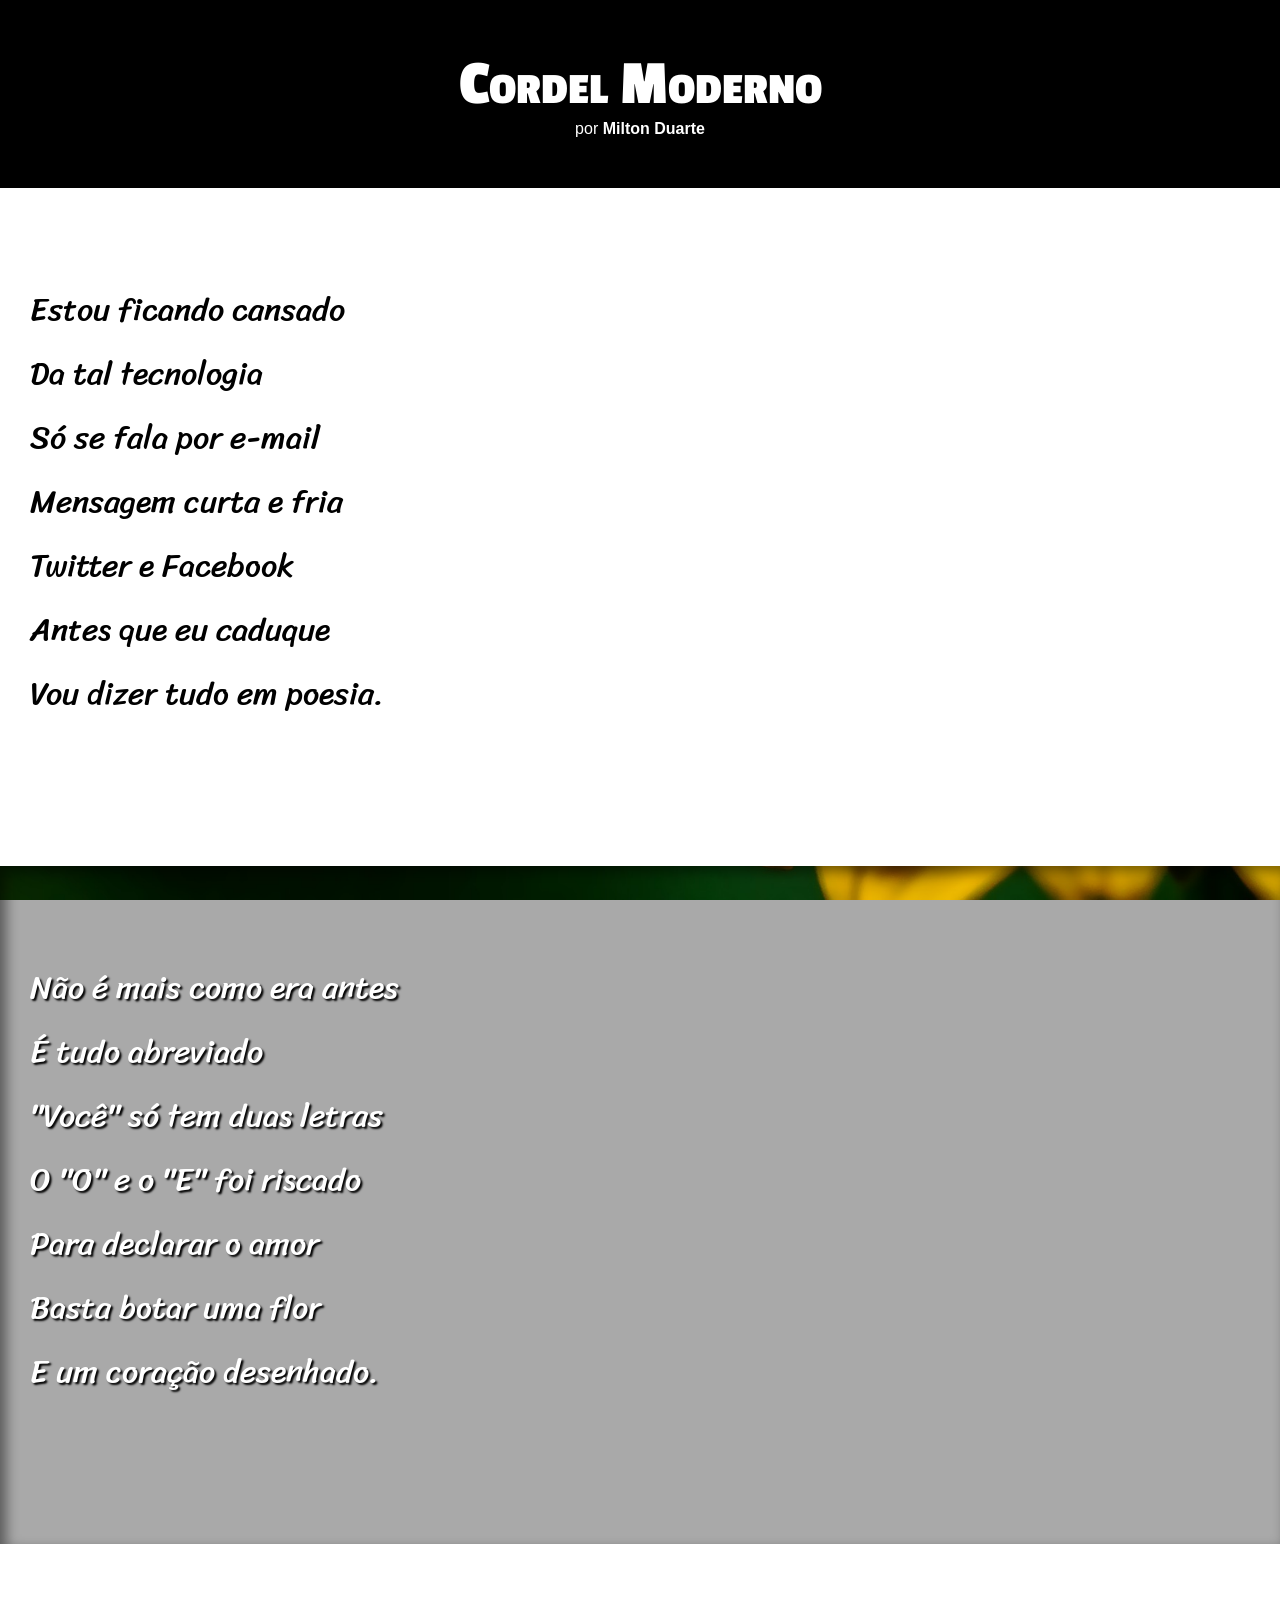
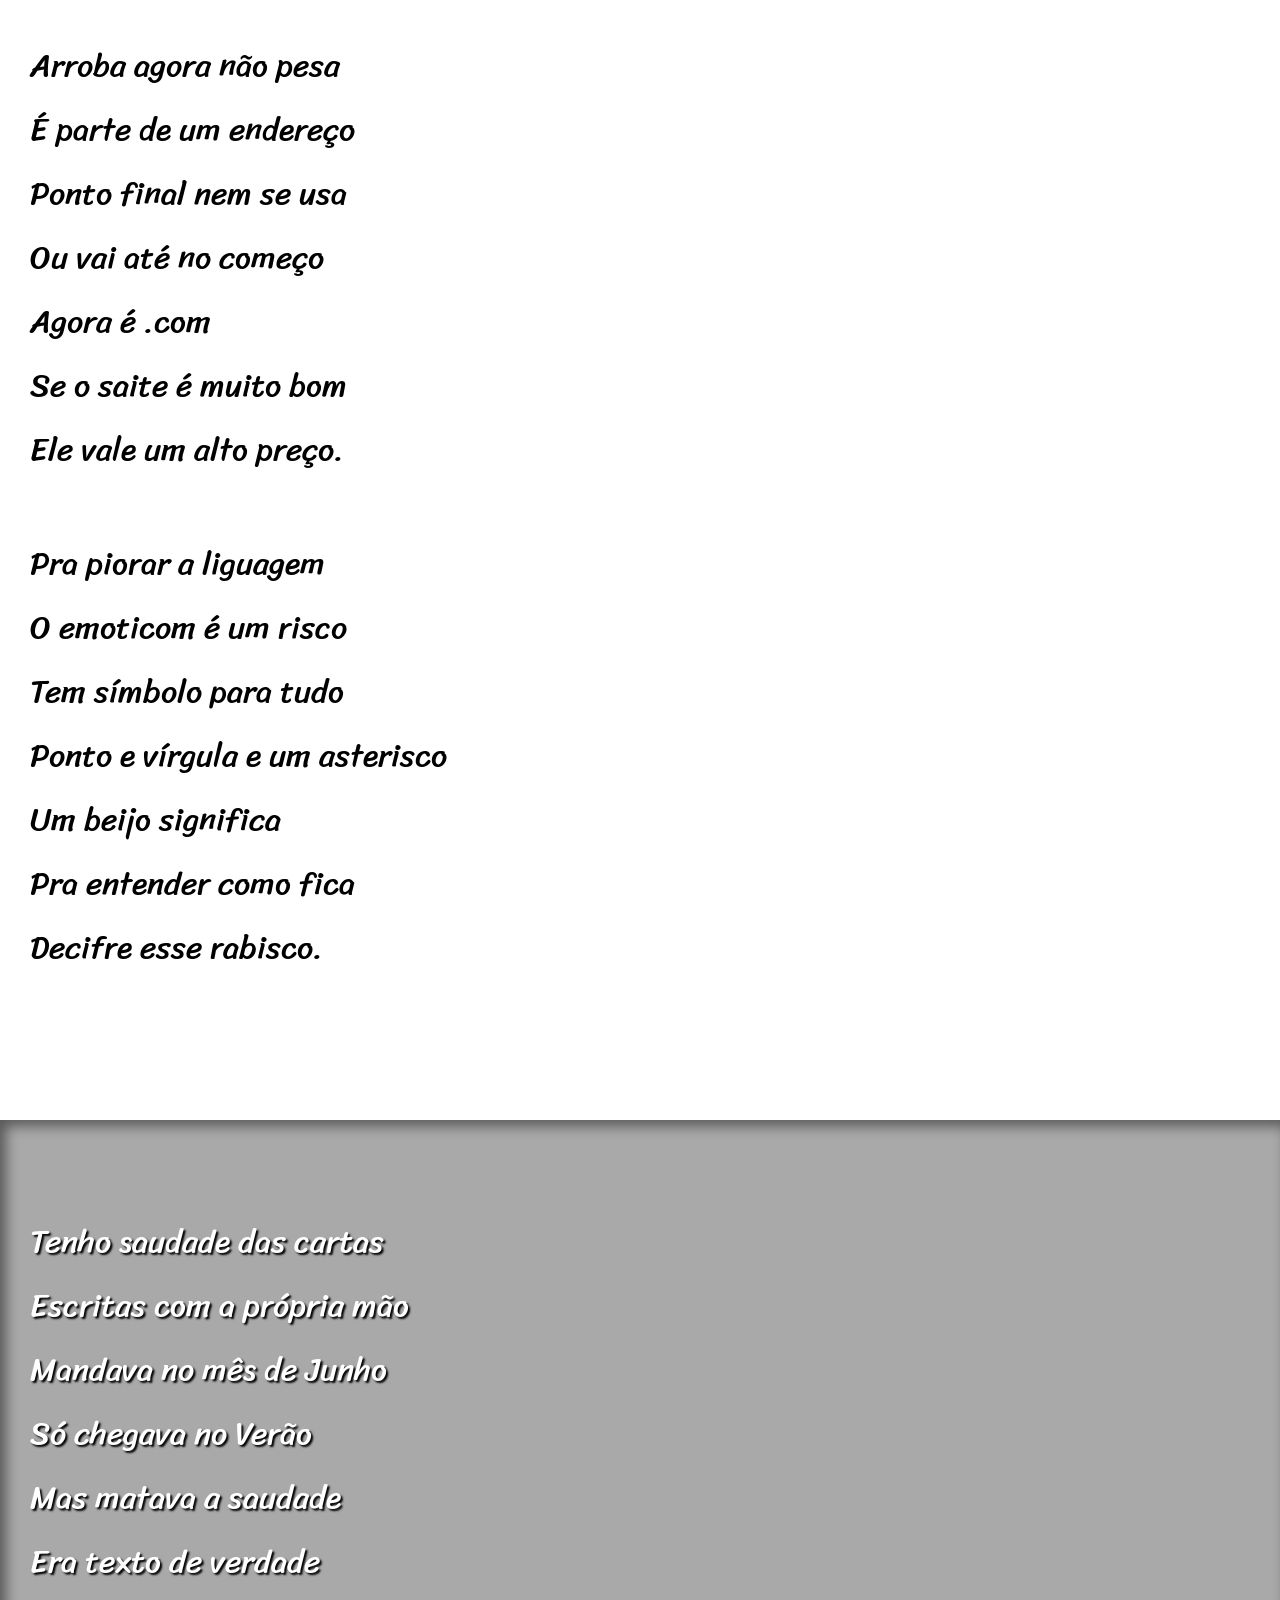
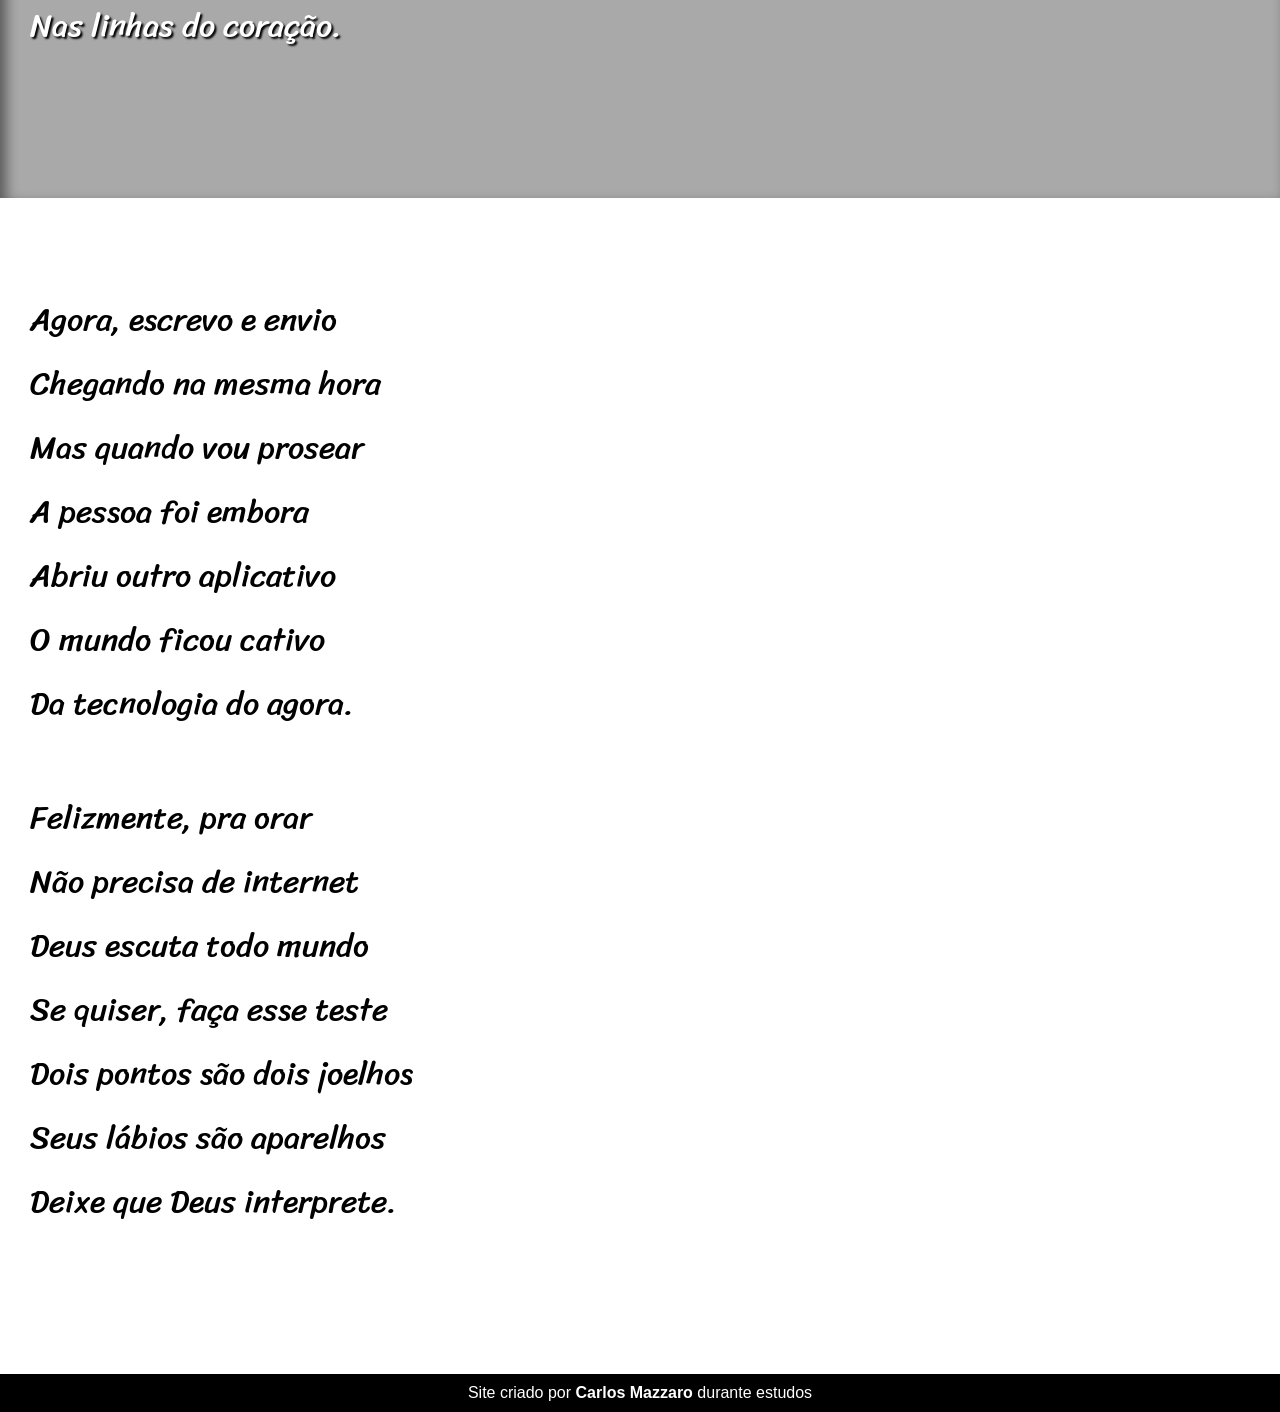
<file: desafios/modulo-03/d012/index.html>
<!DOCTYPE html>
<html lang="pt-br">
<head>
    <meta charset="UTF-8">
    <meta name="viewport" content="width=device-width, initial-scale=1.0">
    <title>Cordel Moderno</title>
    <link rel="stylesheet" href="estilos/style.css">
</head>
<body>
    <header>
        <h1>Cordel Moderno</h1>
        <p>por <a href="https://www.recantodasletras.com.br/poesias/3186743" type="external" target="_blank">Milton Duarte</a></p>
    </header>
    <main>
        <section class="normal">
            <p>
                Estou ficando cansado <br>
                Da tal tecnologia <br>
                Só se fala por e-mail <br>
                Mensagem curta e fria <br>
                Twitter e Facebook <br>
                Antes que eu caduque <br>
                Vou dizer tudo em poesia.
            </p>
        </section>

        

        <section class="imagem" id="img01">
            <p>
                Não é mais como era antes <br>
                É tudo abreviado <br>
                "Você" só tem duas letras <br>
                O "O" e o "E" foi riscado <br>
                Para declarar o amor <br>
                Basta botar uma flor <br>
                E um coração desenhado.
            </p>
        </section>

        

        <section class="normal">
            <p>
                Arroba agora não pesa <br>
                É parte de um endereço <br>
                Ponto final nem se usa <br>
                Ou vai até no começo <br>
                Agora é .com <br>
                Se o saite é muito bom <br>
                Ele vale um alto preço. <br>
            </p>
            <p>
                Pra piorar a liguagem <br>
                O emoticom é um risco <br>
                Tem símbolo para tudo <br>
                Ponto e vírgula e um asterisco <br>
                Um beijo significa <br>
                Pra entender como fica <br>
                Decifre esse rabisco.
            </p>
        </section>

        

        <section class="imagem" id="img02">
            <p>
                Tenho saudade das cartas <br>
                Escritas com a própria mão <br>
                Mandava no mês de Junho <br>
                Só chegava no Verão <br>
                Mas matava a saudade <br>
                Era texto de verdade <br>
                Nas linhas do coração.
            </p>
        </section>

        

        <section class="normal">
            <p>
                Agora, escrevo e envio <br>
                Chegando na mesma hora <br>
                Mas quando vou prosear <br>
                A pessoa foi embora <br>
                Abriu outro aplicativo <br>
                O mundo ficou cativo <br>
                Da tecnologia do agora. <br>
            </p>
            <p>
                Felizmente, pra orar <br>
                Não precisa de internet <br>
                Deus escuta todo mundo <br>
                Se quiser, faça esse teste <br>
                Dois pontos são dois joelhos <br>
                Seus lábios são aparelhos <br>
                Deixe que Deus interprete.
            </p>
        </section>
    </main>
    <footer>
        <p>Site criado por <a href="https://github.com/cemazzaro" target="_blank">Carlos Mazzaro</a> durante estudos</p>
    </footer>
    
</body>
</html>
</file>
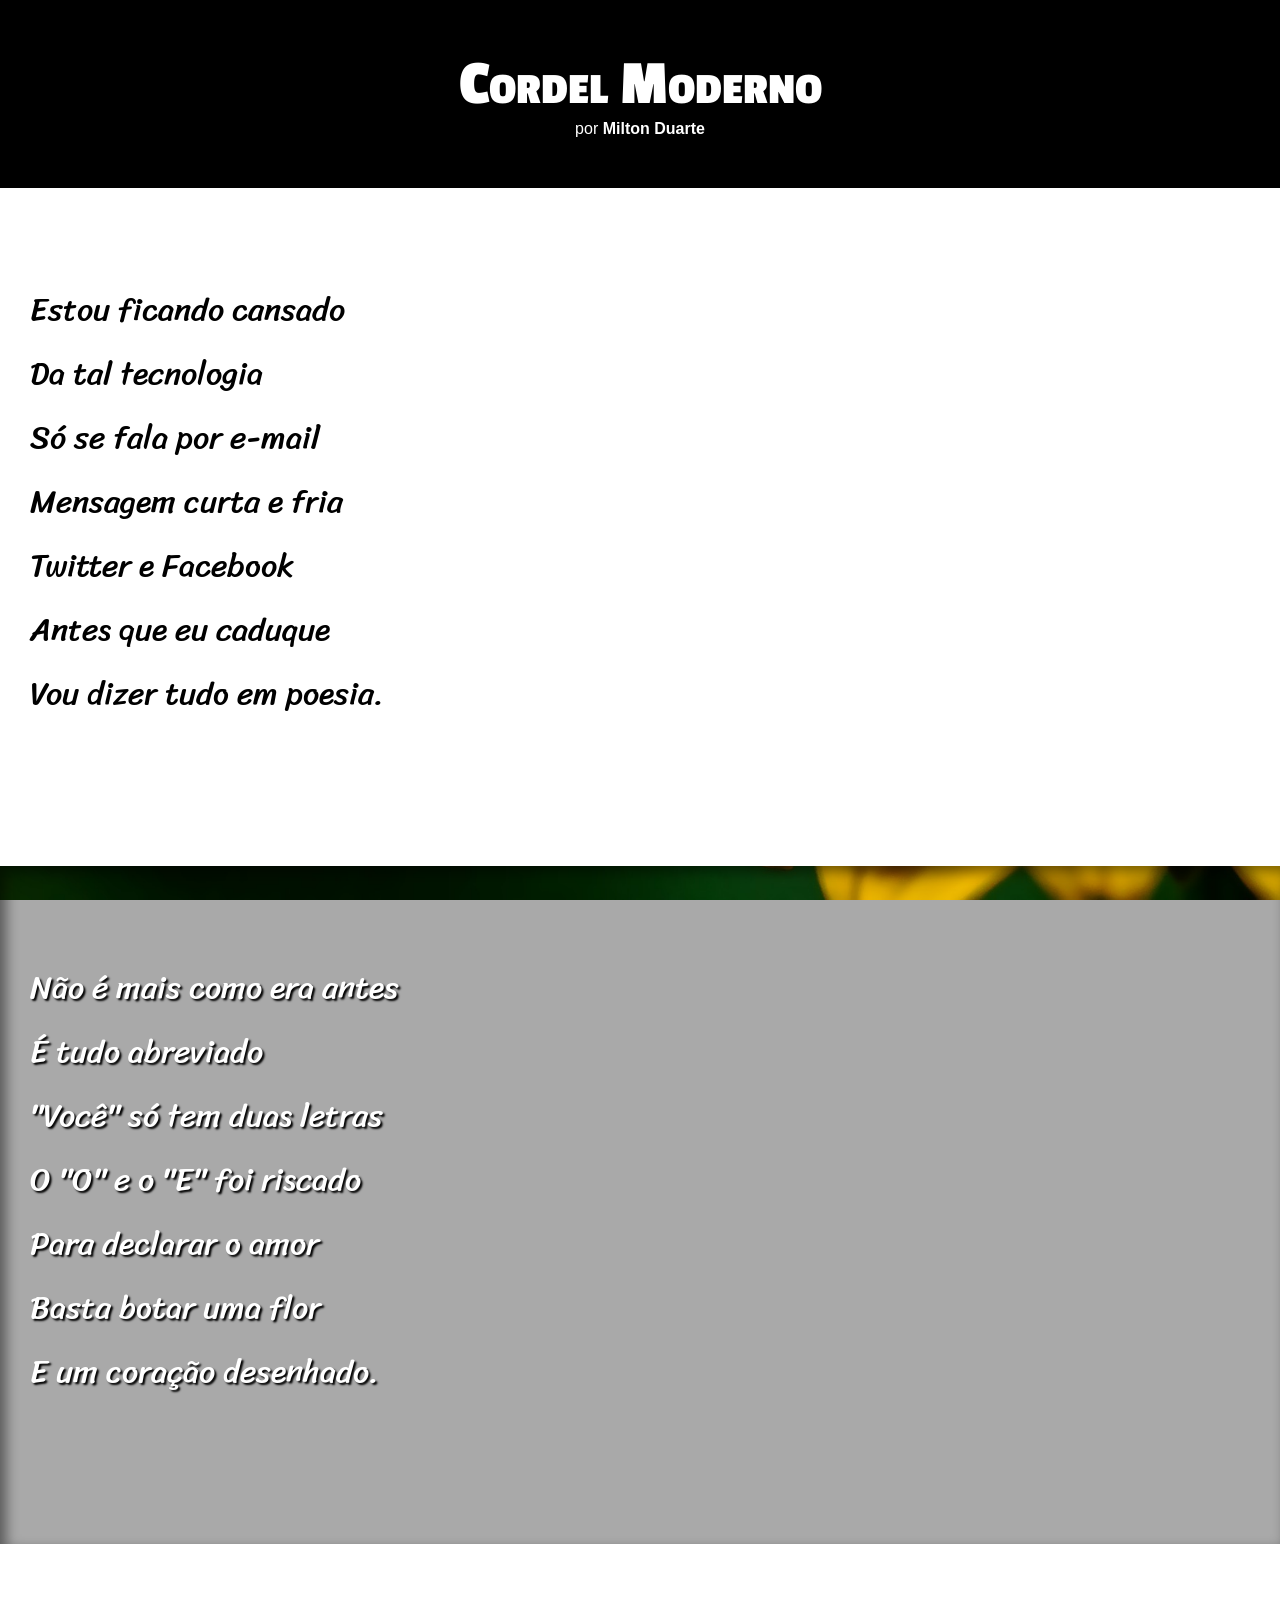
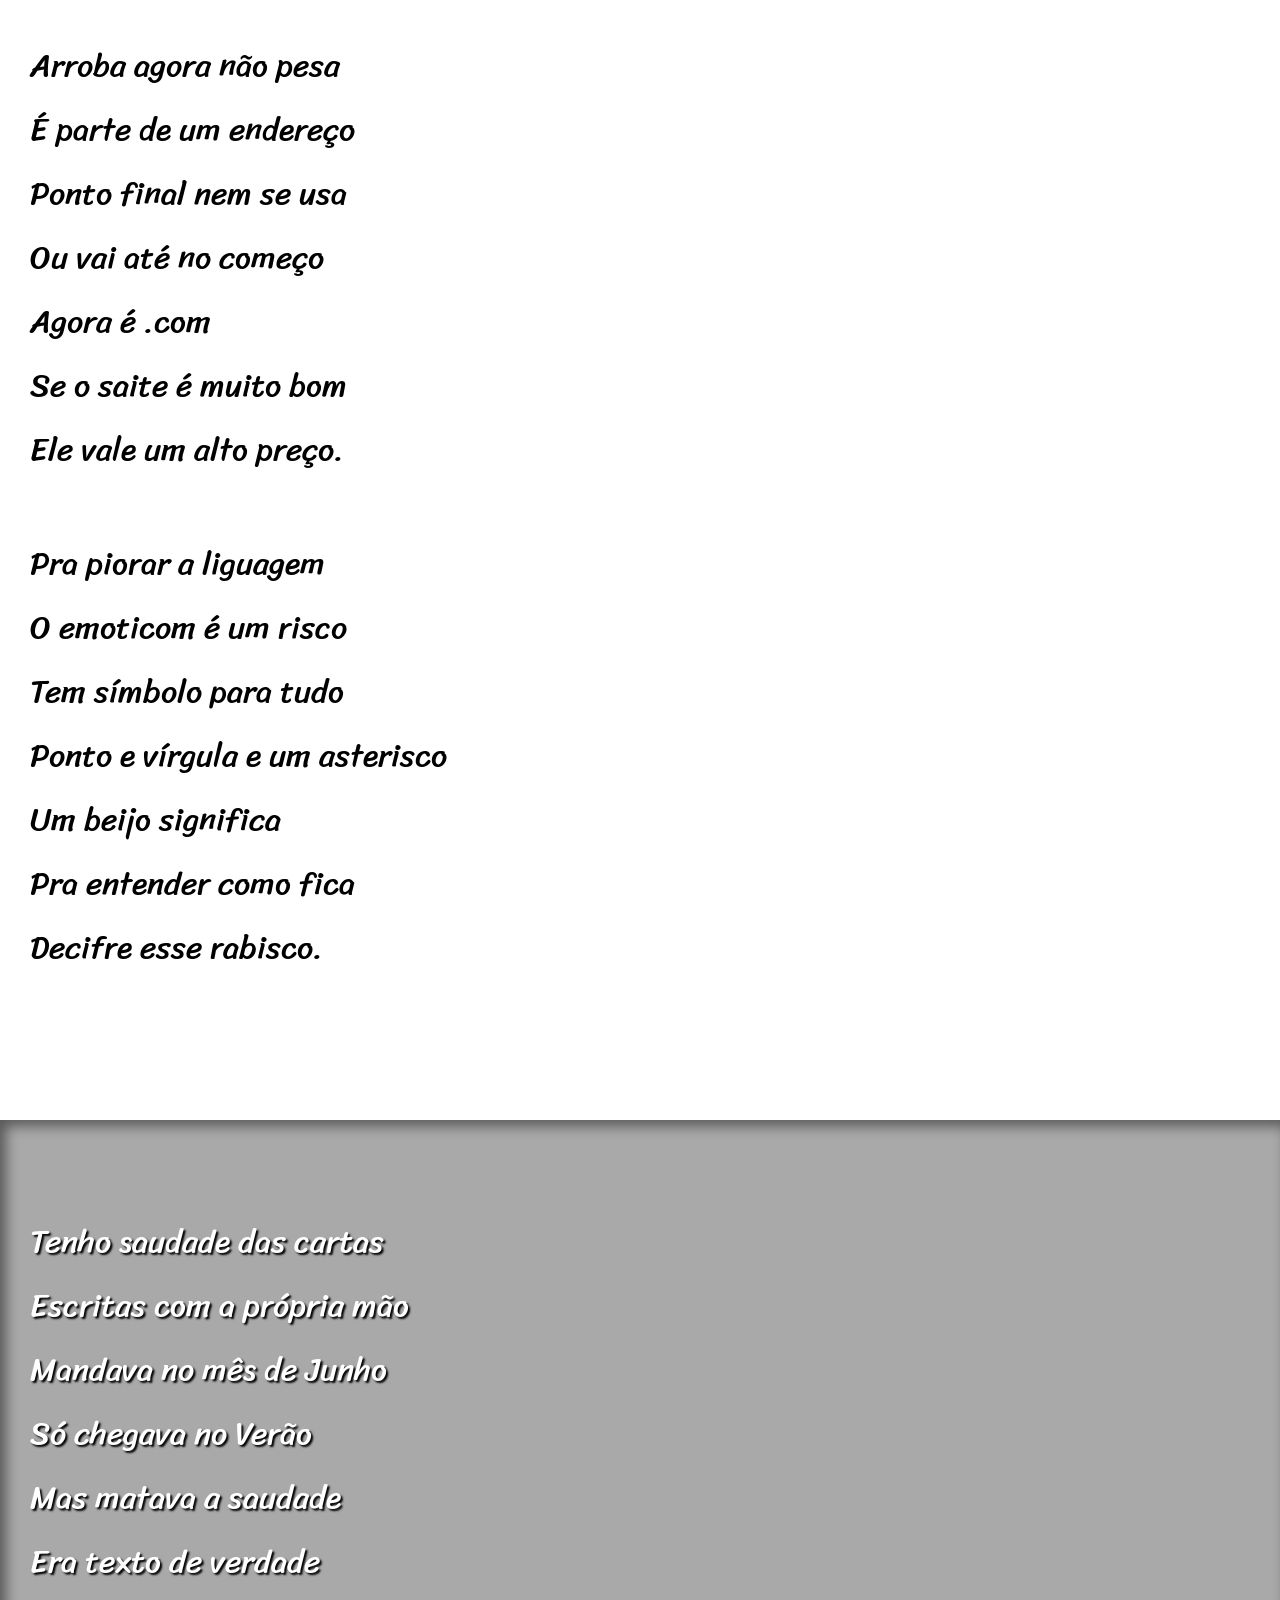
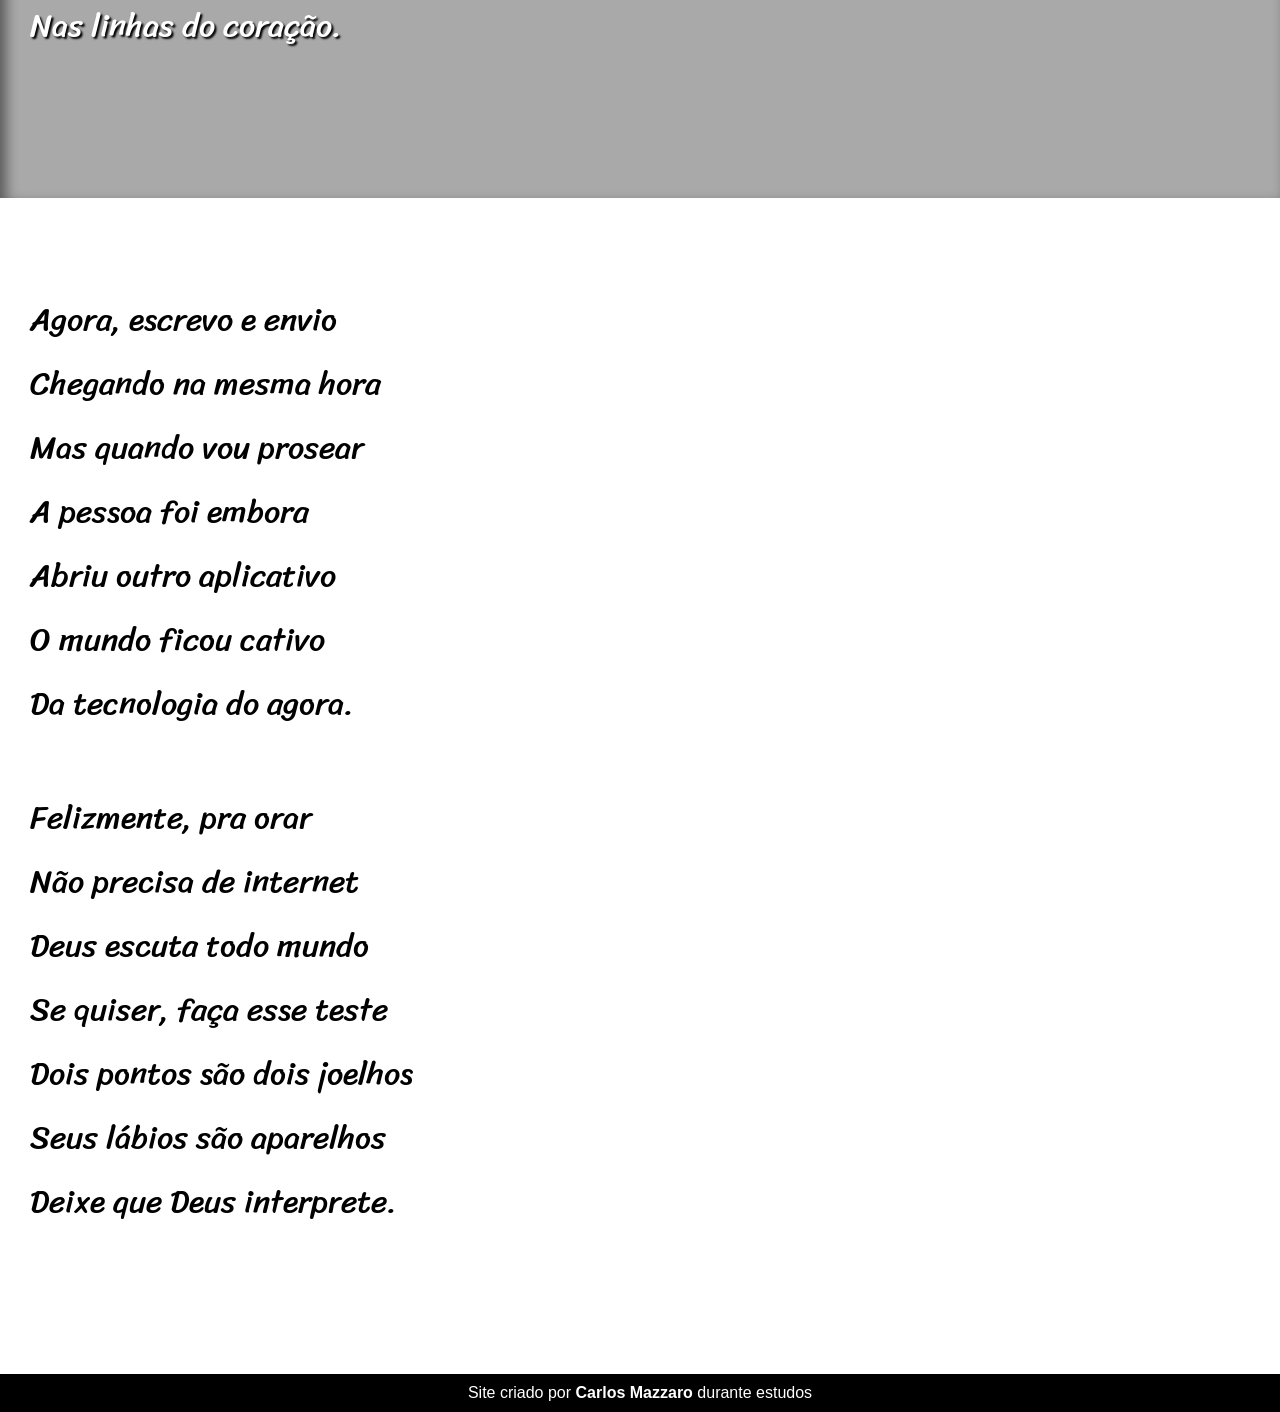
<file: desafios/modulo-03/d012/cordel.html>
<!DOCTYPE html>
<html lang="pt-br">
<head>
    <meta charset="UTF-8">
    <meta name="viewport" content="width=device-width, initial-scale=1.0">
    <title>Cordel Moderno</title>
    <link rel="stylesheet" href="style.css">
</head>
<body>
    <header>
        <h1>Cordel Moderno</h1>
        <p>por <a href="https://www.recantodasletras.com.br/poesias/3186743" type="external" target="_blank">Milton Duarte</a></p>
    </header>
    <main>
        <section class="normal">
            <p>
                Estou ficando cansado <br>
                Da tal tecnologia <br>
                Só se fala por e-mail <br>
                Mensagem curta e fria <br>
                Twitter e Facebook <br>
                Antes que eu caduque <br>
                Vou dizer tudo em poesia.
            </p>
        </section>

        

        <section class="imagem" id="img01">
            <p>
                Não é mais como era antes <br>
                É tudo abreviado <br>
                "Você" só tem duas letras <br>
                O "O" e o "E" foi riscado <br>
                Para declarar o amor <br>
                Basta botar uma flor <br>
                E um coração desenhado.
            </p>
        </section>

        

        <section class="normal">
            <p>
                Arroba agora não pesa <br>
                É parte de um endereço <br>
                Ponto final nem se usa <br>
                Ou vai até no começo <br>
                Agora é .com <br>
                Se o saite é muito bom <br>
                Ele vale um alto preço. <br>
            </p>
            <p>
                Pra piorar a liguagem <br>
                O emoticom é um risco <br>
                Tem símbolo para tudo <br>
                Ponto e vírgula e um asterisco <br>
                Um beijo significa <br>
                Pra entender como fica <br>
                Decifre esse rabisco.
            </p>
        </section>

        

        <section class="imagem" id="img02">
            <p>
                Tenho saudade das cartas <br>
                Escritas com a própria mão <br>
                Mandava no mês de Junho <br>
                Só chegava no Verão <br>
                Mas matava a saudade <br>
                Era texto de verdade <br>
                Nas linhas do coração.
            </p>
        </section>

        

        <section class="normal">
            <p>
                Agora, escrevo e envio <br>
                Chegando na mesma hora <br>
                Mas quando vou prosear <br>
                A pessoa foi embora <br>
                Abriu outro aplicativo <br>
                O mundo ficou cativo <br>
                Da tecnologia do agora. <br>
            </p>
            <p>
                Felizmente, pra orar <br>
                Não precisa de internet <br>
                Deus escuta todo mundo <br>
                Se quiser, faça esse teste <br>
                Dois pontos são dois joelhos <br>
                Seus lábios são aparelhos <br>
                Deixe que Deus interprete.
            </p>
        </section>
    </main>
    <footer>
        <p>Site criado por <a href="https://github.com/cemazzaro" target="_blank">Carlos Mazzaro</a> durante estudos</p>
    </footer>
    
</body>
</html>
</file>
<file: desafios/modulo-03/d012/estilos/style.css>
@charset "UTF-8";

@import url('https://fonts.googleapis.com/css2?family=Passion+One:wght@400;700;900&display=swap');

@import url('https://fonts.googleapis.com/css2?family=Sriracha&display=swap');

:root{
    --font1: Verdana, Geneva, Tahoma, sans-serif;
    --font2: "Passion One", sans-serif;
    --font3: "Sriracha", cursive;
}
* {
    margin: 0px;
    padding: 0px;

}
html, body {
    min-height: 100vh;
    background-color: darkgray;
    font-family: var(--font1);
}
header {
    background-color: black;
    color: white;
    text-align: center;

}
header > h1{
    padding-top: 50px;
    font-variant: small-caps;
    font-family: var(--font2);
    font-size: 4em;
}
header > p {
    padding-bottom: 50px;
}
a{
    color: white;
    text-decoration: none;
    font-weight: bolder;
}
a:hover{
    text-decoration: underline;
}
section{
    padding-top: 10vh;
    padding-bottom: 10vh;
    line-height: 2em;
    padding-left: 30px;
    font-family: var(--font3);
    font-size: 2em;
}
section > p{
    padding-bottom: 50px;
}
section.normal{
    background-color: white;
    color: black;
}
section.imagem{
    background-color: rgb(34, 34, 34);
    color: white;
    box-shadow: inset 6px 6px 13px 0px rgba(0, 0, 0, 0.479);
    background-size: cover;
    background-attachment: fixed;
}
section.imagem > p{
    display: inline-block;
    background-color: rgba(0, 0, 0, 0);
    text-shadow: 2px 2px 2px rgb(0, 0, 0);
}
section#img01{
    background-image: url(imagens/background001.jpg);
    background-position: right center;
}
section#img02{
    background-image: url(imagens/background002.jpg);
    background-position: right center;
}
footer{
    background-color: black;
    color: white;
    text-align: center;
    padding: 10px;
    font-family: var(--font1);
}
</file>
<file: desafios/modulo-03/d012/style.css>
@charset "UTF-8";

@import url('https://fonts.googleapis.com/css2?family=Passion+One:wght@400;700;900&display=swap');

@import url('https://fonts.googleapis.com/css2?family=Sriracha&display=swap');

:root{
    --font1: Verdana, Geneva, Tahoma, sans-serif;
    --font2: "Passion One", sans-serif;
    --font3: "Sriracha", cursive;
}
* {
    margin: 0px;
    padding: 0px;

}
html, body {
    min-height: 100vh;
    background-color: darkgray;
    font-family: var(--font1);
}
header {
    background-color: black;
    color: white;
    text-align: center;

}
header > h1{
    padding-top: 50px;
    font-variant: small-caps;
    font-family: var(--font2);
    font-size: 4em;
}
header > p {
    padding-bottom: 50px;
}
a{
    color: white;
    text-decoration: none;
    font-weight: bolder;
}
a:hover{
    text-decoration: underline;
}
section{
    padding-top: 10vh;
    padding-bottom: 10vh;
    line-height: 2em;
    padding-left: 30px;
    font-family: var(--font3);
    font-size: 2em;
}
section > p{
    padding-bottom: 50px;
}
section.normal{
    background-color: white;
    color: black;
}
section.imagem{
    background-color: rgb(34, 34, 34);
    color: white;
    box-shadow: inset 6px 6px 13px 0px rgba(0, 0, 0, 0.479);
    background-size: cover;
    background-attachment: fixed;
}
section.imagem > p{
    display: inline-block;
    background-color: rgba(0, 0, 0, 0);
    text-shadow: 2px 2px 2px rgb(0, 0, 0);
}
section#img01{
    background-image: url(imagens/background001.jpg);
    background-position: right center;
}
section#img02{
    background-image: url(imagens/background002.jpg);
    background-position: right center;
}
footer{
    background-color: black;
    color: white;
    text-align: center;
    padding: 10px;
    font-family: var(--font1);
}
</file>
